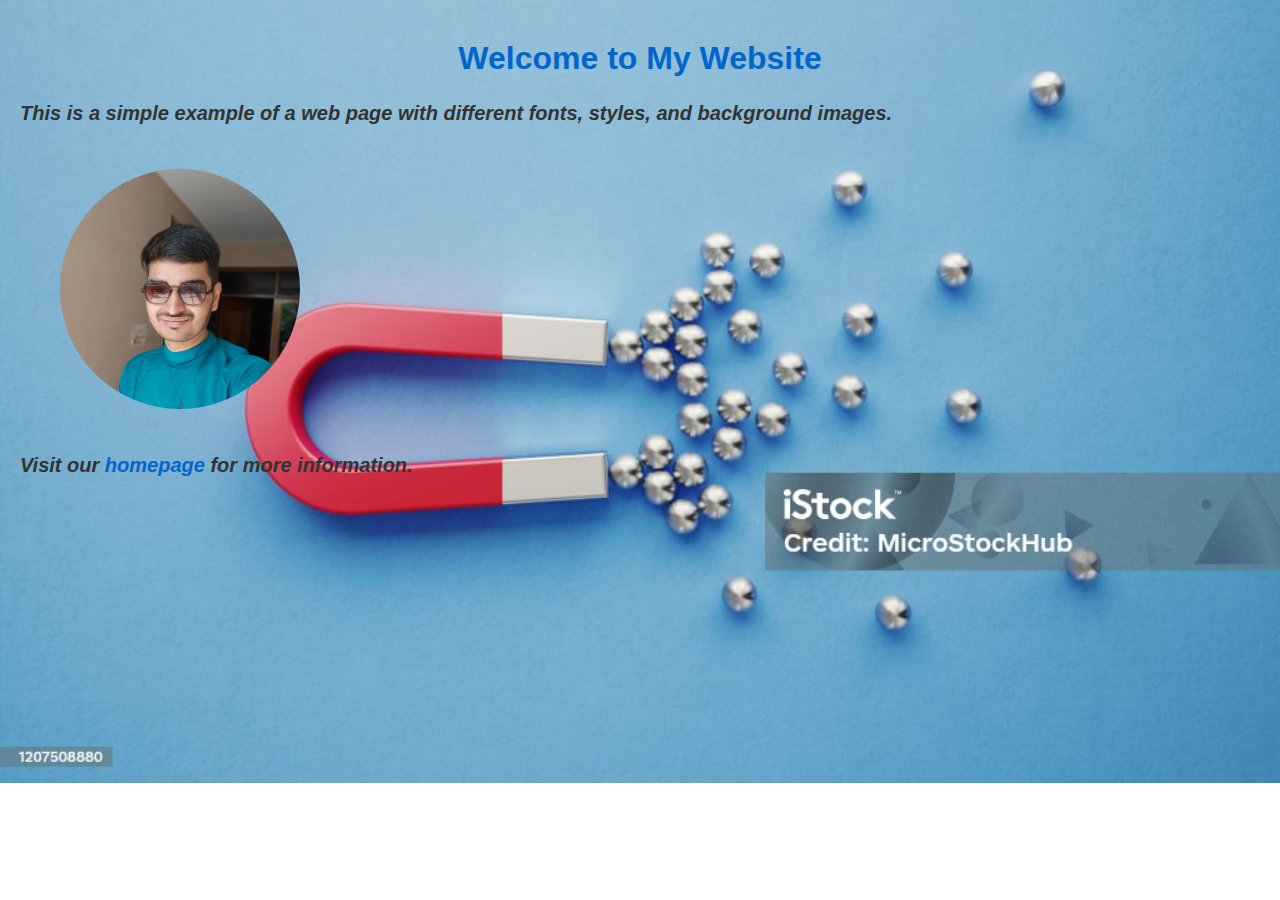
<file: WEBD_ASS/ASSIGNMENT8,9/index.html>
<!DOCTYPE html>
<html lang="en">
<head>
  <meta charset="UTF-8">
  <meta name="viewport" content="width=device-width, initial-scale=1.0">
  <title>CSS Styling Example</title>
<link rel="stylesheet" href="./style.css">
</head>
<body>

  <h1>Welcome to My Website</h1>

  <p>This is a simple example of a web page with different fonts, styles, and background images.</p>

  <div class="image-container">
    
  </div>
  
  <p>Visit our <a href="../ASSIGNMENR1/Home.html " target="_blank">homepage</a> for more information.</p>
</body>
</html>
</file>
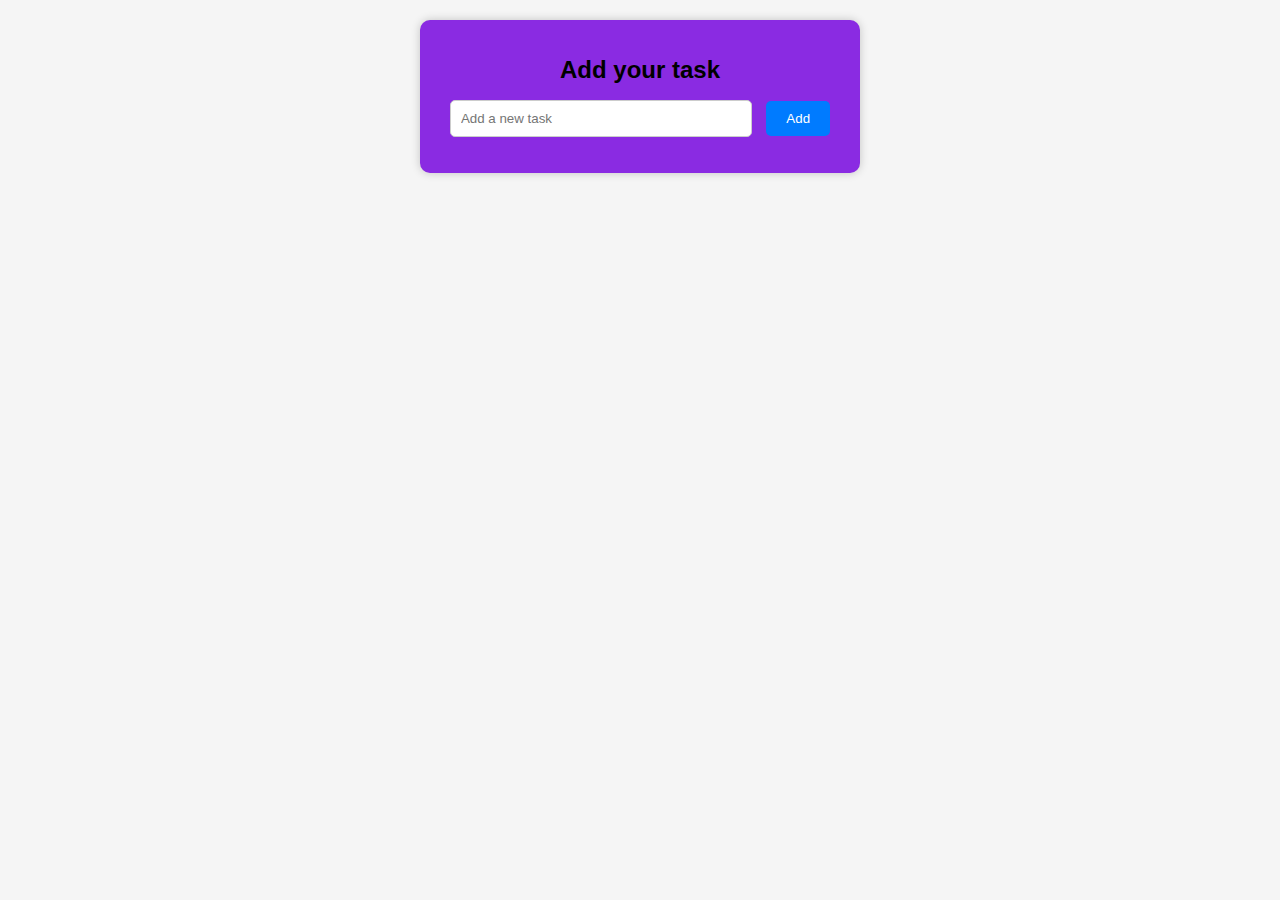
<file: WEBD_ASS/ASSIGNMENT10/TODO/index.html>
<!DOCTYPE html>
<html lang="en">
<head>
    <meta charset="UTF-8">
    <meta name="viewport" content="width=device-width, initial-scale=1.0">
    <title>To-Do List</title>
    <link rel="stylesheet" href="style.css">
</head>
<body>
    <div></div>
    <div class="container">
        <h1>Add your task</h1>
        <input type="text" id="taskInput" placeholder="Add a new task">
        <button id="addTask">Add</button>
        <ul id="taskList"></ul>
    </div>
    <script src="script.js"></script>
</body>
</html>
</file>
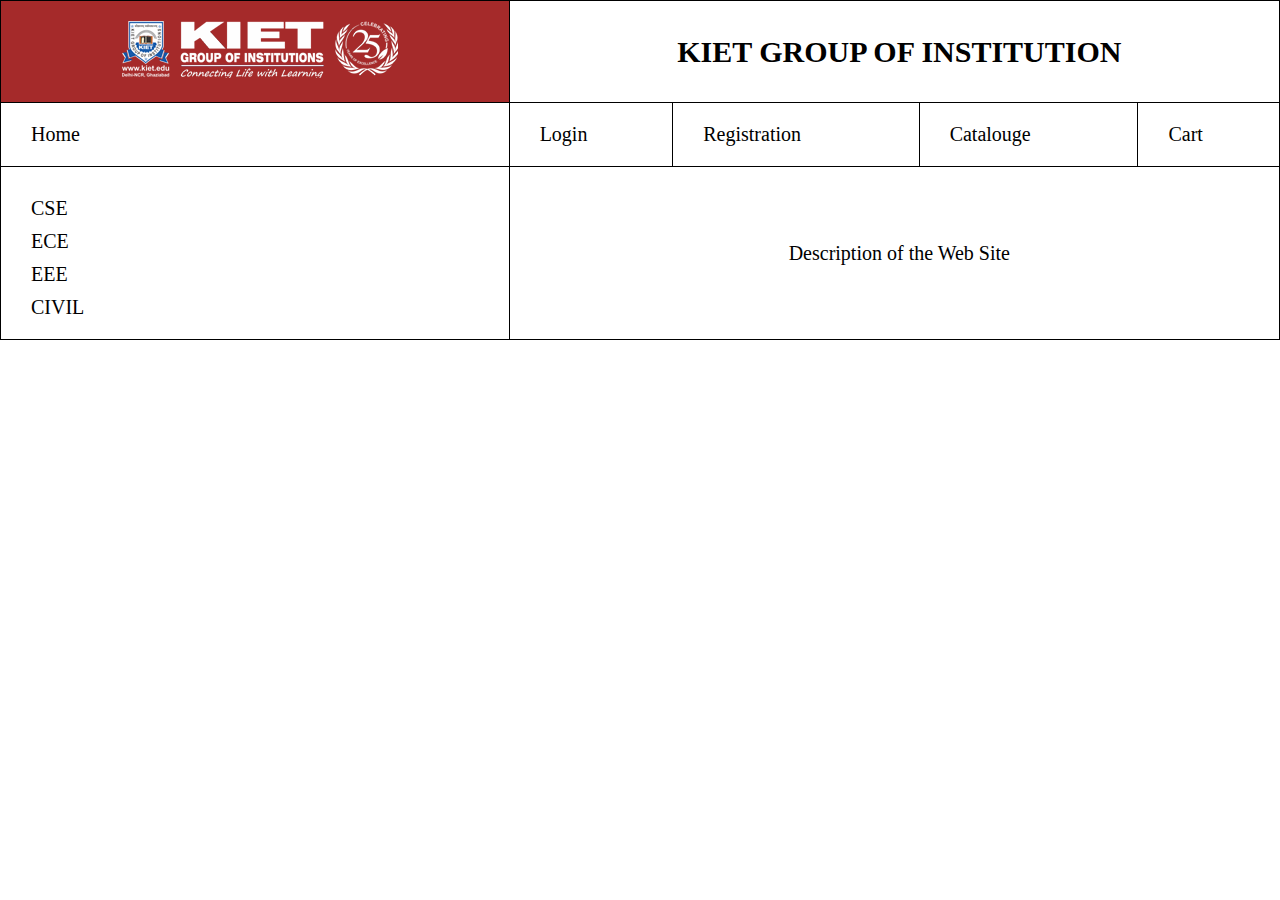
<file: WEBD_ASS/ASSIGNMENR1/Home.html>
<!DOCTYPE html>
<html lang="en">
<head>
  <meta charset="UTF-8">
  <meta name="viewport" content="width=device-width, initial-scale=1.0">
  <title>Home page</title>
 <link rel="stylesheet" href="./Home.css">
</head>
<body>

<table>
  <tr>
    <th class="logo"><img src="../IMAGES/logo kiet.png" alt="Kiet logo"></th>
    <th colspan="4" class="name">KIET GROUP OF INSTITUTION</th>
    
  </tr>
  <tr>
    <td> <a href="../ASSIGNMENR1/Home.html">Home</a></td>
    <td> <a href="../ASSIGNMENT2/login.html">Login</a></td>
    <td> <a href="../ASSIGNMENT5/Registration.html">Registration</a></td>
    <td> <a href="../ASSIGNMENT3/Catalogue.html">Catalouge</a></td>
    <td> <a href="../ASSIGNMENT4/cart.html">Cart</a></td>
  </tr>
  <tr>
    <td>
        <ul>
            <li><a href="../ASSIGNMENT3/Catalogue.html">CSE</a></li>
            <li><a>ECE</a></li>
            <li><a>EEE</a></li>
            <li><a>CIVIL</a></li>
        </ul>
       
        
    </td>
    <td colspan="4" class="description">Description of the Web Site</td>
  </tr>
 
</table>

</body>
</html>

    
</body>
</html>
</file>
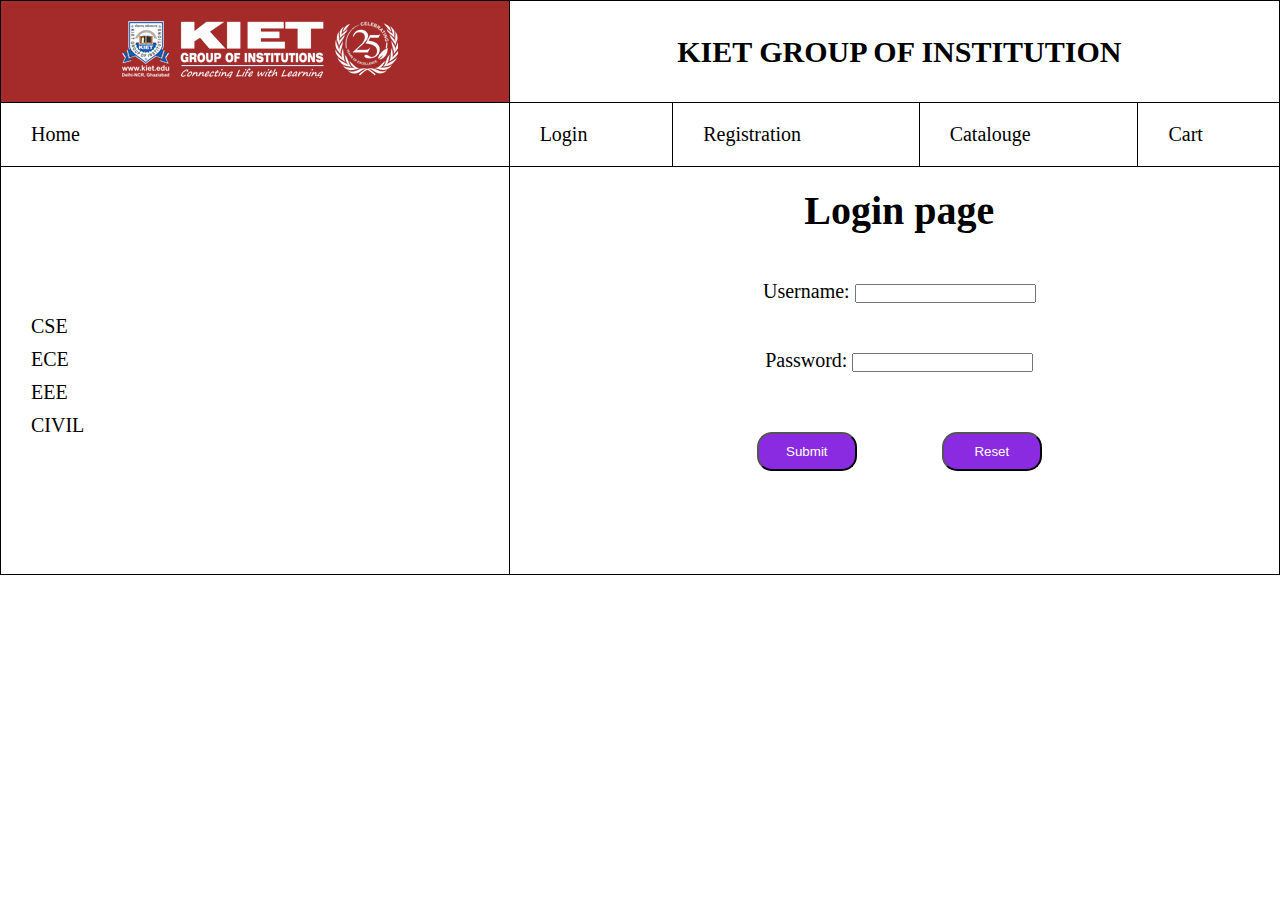
<file: WEBD_ASS/ASSIGNMENT2/login.html>
<!DOCTYPE html>
<html lang="en">
<head>
  <meta charset="UTF-8">
  <meta name="viewport" content="width=device-width, initial-scale=1.0">
  <title>Login page</title>
 <link rel="stylesheet" href="./login.css">
</head>
<body>

<table>
  <tr>
    <th class="logo"><img src="../IMAGES/logo kiet.png" alt="Kiet logo"></th>
    <th colspan="4" class="name">KIET GROUP OF INSTITUTION</th>
    
  </tr>
  <tr>
    <td> <a href="../ASSIGNMENR1/Home.html">Home</a></td>
    <td> <a href="../ASSIGNMENT2/login.html">Login</a></td>
    <td> <a href="../ASSIGNMENT5/Registration.html">Registration</a></td>
    <td> <a href="../ASSIGNMENT3/Catalogue.html">Catalouge</a></td>
    <td> <a href="../ASSIGNMENT4/cart.html">Cart</a></td>
  </tr>
  <tr>
    <td>
        <ul>
            <li><a href="../ASSIGNMENT3/Catalogue.html">CSE</a></li>
            <li><a>ECE</a></li>
            <li><a>EEE</a></li>
            <li><a>CIVIL</a></li>
        </ul>
       
        
    </td>
    <td colspan="4" class="description">
        <h1>Login page</h1>
        <br>
        <br>
      <form action="#">
          <label for="Username">Username:</label>
            <input type="text" name="Username" id="Username" required>
        <br>
        <br>
        <br> 
        <label for="Password">Password:</label>
        <input type="password" name="password" id="password" required>
        <br>
        <button type="submit">Submit</button> 
        <button type="reset">Reset</button>
        <br>
        <br>
      </form>
      

    </td>
  </tr>
 
</table>

</body>
</html>

    
</body>
</html>
</file>
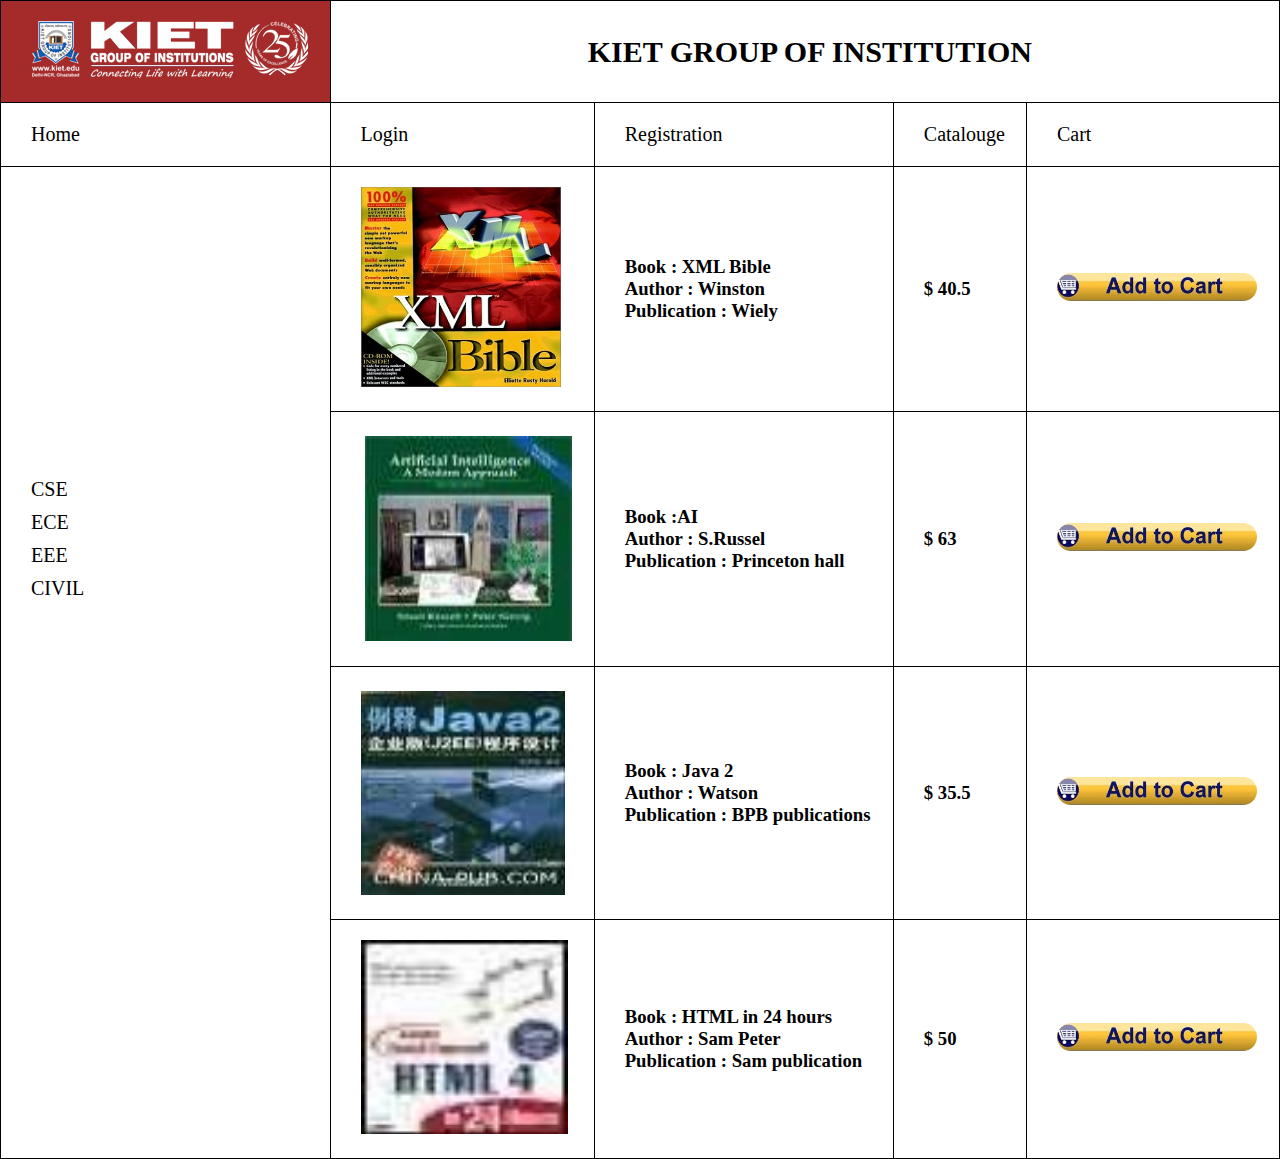
<file: WEBD_ASS/ASSIGNMENT3/Catalogue.html>
<!DOCTYPE html>
<html lang="en">
<head>
  <meta charset="UTF-8">
  <meta name="viewport" content="width=device-width, initial-scale=1.0">
  <title>Catalogue page</title>
 <link rel="stylesheet" href="./Catalogue.css">
</head>
<body>

<table>
  <tr>
    <th class="logo"><img src="../IMAGES/logo kiet.png" alt="Kiet logo"></th>
    <th colspan="4" class="name">KIET GROUP OF INSTITUTION</th>
    
  </tr>
  <tr>
    <td> <a href="../ASSIGNMENR1/Home.html" >Home</a></td>
    <td> <a href="../ASSIGNMENT2/login.html">Login</a></td>
    <td> <a href="../ASSIGNMENT5/Registration.html">Registration</a></td>
    <td> <a href="../ASSIGNMENT3/Catalogue.html">Catalouge</a></td>
    <td> <a href="../ASSIGNMENT4/cart.html">Cart</a></td>
  </tr>
  <tr>
    <td rowspan="4">
      <div class="sub">
        <ul>
          <li> <a href="../ASSIGNMENT3/Catalogue.html">CSE</a></li>
          <li> <a>ECE</a></li>
          <li><a>EEE</a></li>
          <li><a>CIVIL</a></li>
        </ul> 
      </div>
    </td>
    
    <td><img src="../IMAGES/ML bible image.jpg" alt="book" width="200px" height="200px"></td>
    <td>
      <h3>Book : XML Bible</h3>
      <h3>Author : Winston</h3>
      <h3>Publication : Wiely</h3>
    
    </td>
    <td><h3>$ 40.5</h3></td>
    <td><img src="../IMAGES/add-cart.jpg" alt="cart" id="cart"></td>
  </tr>
  <tr>
    <td><img src="../IMAGES/AI.png" alt="book"></td>
    <td>
      <h3>Book :AI</h3>
      <h3>Author : S.Russel</h3>
      <h3>Publication : Princeton hall</h3>
    </td>
    <td><h3>$ 63</h3></td>
    <td><img src="../IMAGES/add-cart.jpg" alt="cart" id="cart"></td>
  </tr>
  <tr>
    <td><img src="../IMAGES/java.png" alt="book"></td>
    <td>
<h3> Book : Java 2</h3>
<h3>Author : Watson</h3>
<h3>Publication : BPB publications</h3>
    </td>
    <td><h3>$ 35.5</h3></td>
    <td><img src="../IMAGES/add-cart.jpg" alt="cart" id="cart"></td>
  </tr>
  <tr>
    <td><img src="../IMAGES/HTML.png" alt="book"></td>
    <td> 
      <h3>Book : HTML in 24 hours</h3>
      <h3>Author : Sam Peter</h3>
      <h3> Publication : Sam publication</h3> 
    </td>
    <td><h3>$ 50</h3></td>
    <td><img src="../IMAGES/add-cart.jpg" alt="cart" id="cart"></td>
  </tr>
 
</table>

</body>
</html>

    
</body>
</html>
</file>
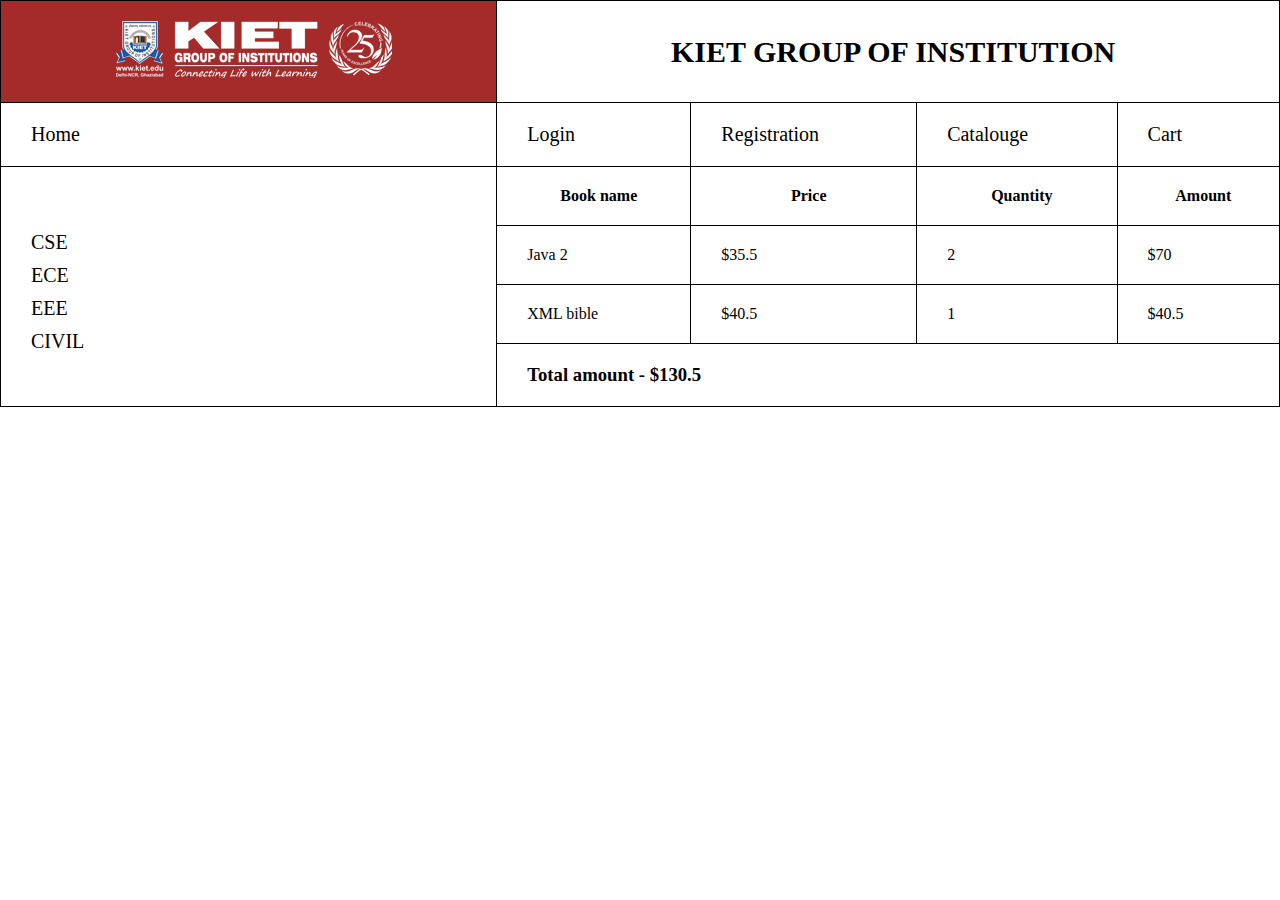
<file: WEBD_ASS/ASSIGNMENT4/cart.html>
<!DOCTYPE html>
<html lang="en">
<head>
  <meta charset="UTF-8">
  <meta name="viewport" content="width=device-width, initial-scale=1.0">
  <title>Home page</title>
 <link rel="stylesheet" href="./cart.css">
</head>
<body>

<table>
  <tr>
    <th class="logo"><img src="../IMAGES/logo kiet.png" alt="Kiet logo"></th>
    <th colspan="4" class="name">KIET GROUP OF INSTITUTION</th>
    
  </tr>
  <tr>
    <td> <a href="../ASSIGNMENR1/Home.html">Home</a></td>
    <td> <a href="../ASSIGNMENT2/login.html">Login</a></td>
    <td> <a href="../ASSIGNMENT5/Registration.html">Registration</a></td>
    <td> <a href="../ASSIGNMENT3/Catalogue.html">Catalouge</a></td>
    <td> <a href="../ASSIGNMENT4/cart.html">Cart</a></td>
  </tr>
  <tr>
    <td rowspan="4">
        <ul>
            <li><a href="../ASSIGNMENT3/Catalogue.html">CSE</a></li>
            <li><a>ECE</a></li>
            <li><a>EEE</a></li>
            <li><a>CIVIL</a></li>
        </ul>  
    </td> 
    <th>Book name</th>
    <th>Price</th>
    <th>Quantity</th>
    <th>Amount</th>
</tr>
<tr>
    <td>Java 2</td>
    <td>$35.5</td>
    <td>2</td>
    <td>$70</td>
</tr>
<tr>
    <td>XML bible</td>
    <td>$40.5</td>
    <td>1</td>
    <td>$40.5</td>
</tr>
<tr>
    <td colspan="4">
        <h3>Total amount - $130.5</h3>
    </td>
   
</tr>
</table>

</body>
</html>

    
</body>
</html>
</file>
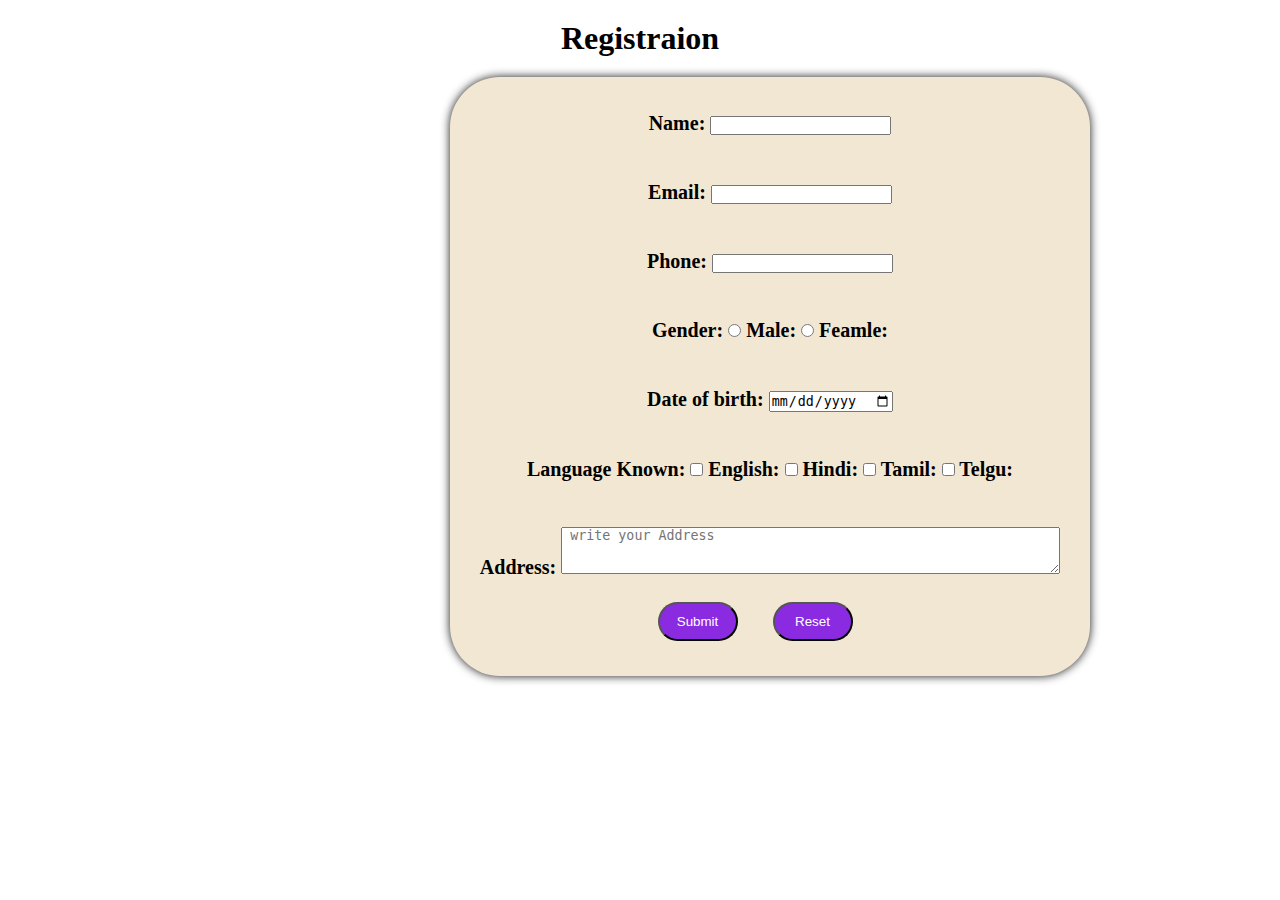
<file: WEBD_ASS/ASSIGNMENT5/Registration.html>
<!DOCTYPE html>
<html lang="en">
<head>
    <meta charset="UTF-8">
    <meta name="viewport" content="width=device-width, initial-scale=1.0">
    <title>Registration</title>
    <link rel="stylesheet" href="./Registration.css">
</head>
<body>
    <h1>Registraion</h1>
    <form action="#">
        <label for="name">Name:</label>
        <input type="text" id="name" name="name" required>
        <br>
        <br>
        <br>

        <label for="Email">Email:</label>
        <input type="Email" id="Email" name="Email" required>
        <br>
        <br>
        <br>

        <label for="Phone">Phone:</label>
        <input type="Phone" id="Phone" name="Phone" maxlength="10" minlength="10" required>
        <br>
        <br>
        <br>

        <label>Gender:</label>
        <input type="radio" id="male" name="Gender">
        <label for="Gender">Male:</label>
        <input type="radio" id="feamle" name="Gender">
        <label for="Gender">Feamle:</label>
        <br>
        <br>
        <br>
        <label for="dob">Date of birth:</label>
        <input type="date" id="dob" name="dob" required>
        <br>
        <br>
        <br>
        <label>Language Known:</label>
        <input type="checkbox" id="Language" name="Language">
        <label for="Language">English:</label>
        <input type="checkbox" id="Language" name="Language">
        <label for="Language">Hindi:</label>
        <input type="checkbox" id="Language" name="Language">
        <label for="Language">Tamil:</label>
        <input type="checkbox" id="Language" name="Language">
        <label for="Language">Telgu:</label>
        <br>
        <br>
        <br>
        <label for="address">Address:</label>
       
        <textarea id="address" name="address" rows="3" cols="60" required placeholder=" write your Address"></textarea>
        <br>
        <br>
        <button type="submit">Submit</button>
        <button type="reset">Reset</button>
    </form>
    
</body>
</html>
</file>
<file: WEBD_ASS/ASSIGNMENT8,9/style.css>
*
{
  margin: 0;
  padding: 0;
}
body {
  font-family: 'Arial', sans-serif;
  color: #333;
  margin: 0;
  padding: 20px;
  background-image: url('../IMAGES/image.jpg');
  background-repeat: no-repeat;
  background-size:cover ;
}

h1 {
  font-family: 'Verdana', sans-serif;
  color: #0066cc;
  text-align: center;
  margin: 20px;
}

p {
  font-style: italic;
  line-height: 1.6;
  font-size: 20px;
  font-weight: bold;
}

.image-container {
  margin: 40px;
  width: 200px;
  height: 200px;
  border-radius: 50%;
  background-image: url('../IMAGES/ankit.jpg');
  background-size: cover;
  padding: 20px;
}

a:link {
  color: #0066cc;
  text-decoration: none; 
}

a:visited {
  color:red; 
}
a:active{
  color: green;
}

a:hover {
  color:yellow; 
}
</file>
<file: WEBD_ASS/ASSIGNMENT10/TODO/style.css>
body {
    font-family: Arial, sans-serif;
    text-align: center;
     /* background-color: #f2f2f2; */
     background-color:whitesmoke;
     /* background-color: black; */
}

.container {
    /* background-color: #fff; */
    background-color: blueviolet;
    padding: 20px;
    border-radius: 10px;
    box-shadow: 0 0 10px rgba(0, 0, 0, 0.2);
    margin: 20px auto;
    max-width: 400px;
}

h1 {
    font-size: 24px;
}

input[type="text"] {
    width: 70%;
    padding: 10px;
    margin-right: 10px;
    border: 1px solid #ccc;
    border-radius: 5px;
}

button {
    padding: 10px 20px;
    background-color: #007bff;
    color: #fff;
    border: none;
    border-radius: 5px;
    cursor: pointer;
   
}

ul {
    list-style-type: none;
    padding: 0;
}

li {
    display: flex;
    align-items: center;
    justify-content: space-between;
    margin: 10px 0;
}

.delete {
    color: red;
    cursor: pointer;
}
</file>
<file: WEBD_ASS/ASSIGNMENR1/Home.css>
*{
    margin: 0;
    padding: 0;
   
}
table {
    width: 100%;
    height: 100%;
    border-collapse: collapse;
  }

  th, td {
    border: 1px solid black;
    padding: 20px 20px 20px 30px;
    
   

  }
  .logo{
    background-color:brown;
  }
  .name
  {
    font-weight: 900;
    font-size: 30px;
  }
  li{
    list-style-type: none;
    padding-top: 10px;
    font-weight: 400;
  }
  .description
  {
    text-align: center;
    font-size: 20px;
    font-weight: 500;
  }
  a{
    cursor: pointer;
    font-size: 20px;
    text-decoration: none;
    color: black;
  }
</file>
<file: WEBD_ASS/ASSIGNMENT2/login.css>
*{
    margin: 0;
    padding: 0;
   
}
table {
    width: 100%;
    height: 100%;
    border-collapse: collapse;
  }

  th, td {
    border: 1px solid black;
    padding: 20px 20px 20px 30px;
    
   

  }
  .logo{
    background-color:brown;
  }
  .name
  {
    font-weight: 900;
    font-size: 30px;
  }
  li{
    list-style-type: none;
    padding-top: 10px;
    font-weight: 400;
  }
  .description
  {
    text-align: center;
    font-size: 20px;
    font-weight: 500;
  }
  a{
    cursor: pointer;
    font-size: 20px;
    text-decoration: none;
    color: black;
  }
  button{
    margin: 60px 40px;
    background-color: blueviolet;
    color: white;
    padding: 10px;
    border-radius: 15px;
    width: 100px;
  }
  button:hover{
    background-color: brown;
  }
</file>
<file: WEBD_ASS/ASSIGNMENT3/Catalogue.css>
*{
    margin: 0;
    padding: 0;
   
}
table {
    width: 100%;
    height: 100%;
    border-collapse: collapse;
  }

  th, td {
    border: 1px solid black;
    padding: 20px 20px 20px 30px;
  }
  .logo{
    background-color:brown;
  }
  .name
  {
    font-weight: 900;
    font-size: 30px;
  }
  li{
    list-style-type: none;
    padding-top: 10px;
    font-weight: 400;
  }
  a{
    cursor: pointer;
    font-size: 20px;
    text-decoration: none;
    color: black;
  }
#cart{
  width: 200px;
  border-radius: 200px;
}
.sub{
  position: absolute;
  bottom: 300px;
}
</file>
<file: WEBD_ASS/ASSIGNMENT4/cart.css>
*{
    margin: 0;
    padding: 0;
   
}
table {
    width: 100%;
    height: 100%;
    border-collapse: collapse;
  }
  th, td {
    border: 1px solid black;
    padding: 20px 20px 20px 30px;
  }
  .logo{
    background-color:brown;
  }
  .name
  {
    font-weight: 900;
    font-size: 30px;
  }
  li{
    list-style-type: none;
    padding-top: 10px;
    font-weight: 400;
  }
  .description
  {
    text-align: center;
    font-size: 20px;
    font-weight: 500;
  }
  a{
    cursor: pointer;
    font-size: 20px;
    text-decoration: none;
    color: black;
  }
</file>
<file: WEBD_ASS/ASSIGNMENT5/Registration.css>
*{
    margin: 0;
    padding: 0;
}
body{
    text-align: center;
}
h1{
    margin: 20px;
    
}
button{
    margin-right: 30px;
    padding: 10px;
    color: white;
    background-color: blueviolet;
    border-radius: 50px;
    width: 80px;

}
button:hover
{
    background-color:brown;
}
form{
    padding:35px 20px 35px 20px;
    font-weight: bold;
    font-size: 20px;
    background-color:rgb(242, 231, 210);
    width: 600px;
    position: absolute;
    left: 450px;
    border-radius: 50px;
    box-shadow: 0 0 10px rgba(0, 0, 0, 0.9);
}
</file>
